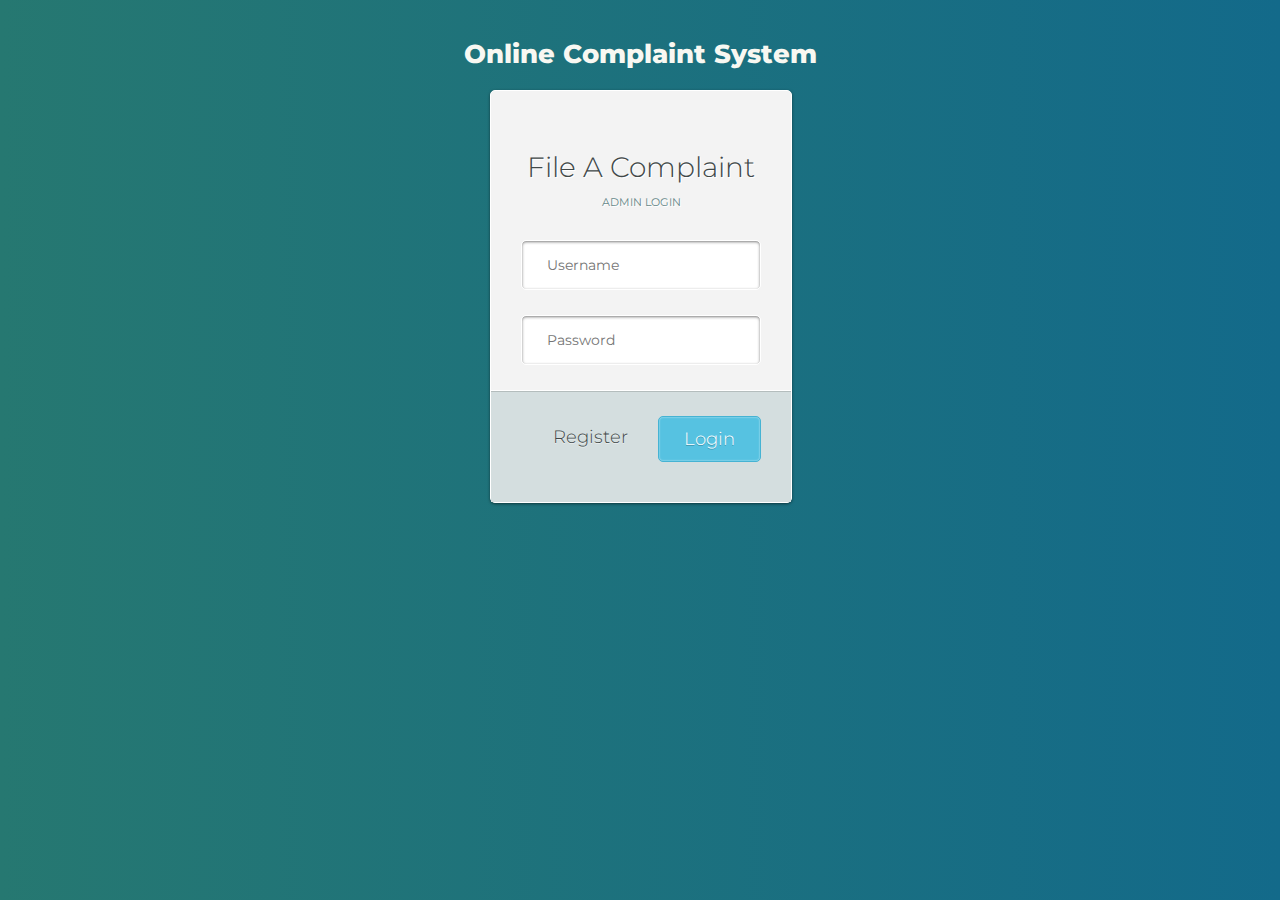
<file: new/index.html>
<!DOCTYPE html>
<html >
<head>
  <!--
  
 ▄████▄   ▒█████  ▓█████▄ ▓█████  ▄████▄   ██░ ██ ▓█████   █████▒    ██▒   █▓ ██▓▄▄▄█████▓
▒██▀ ▀█  ▒██▒  ██▒▒██▀ ██▌▓█   ▀ ▒██▀ ▀█  ▓██░ ██▒▓█   ▀ ▓██   ▒    ▓██░   █▒▓██▒▓  ██▒ ▓▒
▒▓█    ▄ ▒██░  ██▒░██   █▌▒███   ▒▓█    ▄ ▒██▀▀██░▒███   ▒████ ░     ▓██  █▒░▒██▒▒ ▓██░ ▒░
▒▓▓▄ ▄██▒▒██   ██░░▓█▄   ▌▒▓█  ▄ ▒▓▓▄ ▄██▒░▓█ ░██ ▒▓█  ▄ ░▓█▒  ░      ▒██ █░░░██░░ ▓██▓ ░ 
▒ ▓███▀ ░░ ████▓▒░░▒████▓ ░▒████▒▒ ▓███▀ ░░▓█▒░██▓░▒████▒░▒█░          ▒▀█░  ░██░  ▒██▒ ░ 
░ ░▒ ▒  ░░ ▒░▒░▒░  ▒▒▓  ▒ ░░ ▒░ ░░ ░▒ ▒  ░ ▒ ░░▒░▒░░ ▒░ ░ ▒ ░          ░ ▐░  ░▓    ▒ ░░   
  ░  ▒     ░ ▒ ▒░  ░ ▒  ▒  ░ ░  ░  ░  ▒    ▒ ░▒░ ░ ░ ░  ░ ░            ░ ░░   ▒ ░    ░    
░        ░ ░ ░ ▒   ░ ░  ░    ░   ░         ░  ░░ ░   ░    ░ ░            ░░   ▒ ░  ░      
░ ░          ░ ░     ░       ░  ░░ ░       ░  ░  ░   ░  ░                 ░   ░           
░                  ░             ░                                       ░                

-->

  <meta charset="utf-8" />
  <meta name="viewport" content="width=device-width, initial-scale=1" />
  <meta name="author" content="Vinit Shahdeo" />
  <link href="css/login_style.css" type="text/css" rel="stylesheet" />
  <link rel="shortcut icon" href="./favicon.ico" type="image/x-icon" />
  <title>Admin Login - File A Complaint</title>
  <style>
      #test{
          margin-top:3%;
      }
      #test h1{
          text-align: center;
          font-weight: 800;
      }
  </style>
      <link rel="stylesheet" href="css/login_style.css">
</head>

<body>
    <div id="test"><h1>Online Complaint System</h1></div>
  <div id="wrapper">
    
	<form name="login-form" class="login-form" action="login.php" method="post">
	  
		<div class="header">
            <h1><center>File A Complaint</center></h1>
		<span><center><strong>ADMIN LOGIN</strong></center></span>
		</div>
	
		<div class="content">
		<input name="username" type="text" class="input username" placeholder="Username" required/>
		<div class="user-icon"></div>
		<input name="password" type="password" class="input password" placeholder="Password" required/>
		<div class="pass-icon"></div>		
		</div>

		<div class="footer">
		<input type="submit" name="login" value="Login" class="button" />
            <a href="#"><button type="button" class="register" >Register</button></a>
		</div>
	
	</form>

</div>
</body>
<!---Copyright CodeChef VIT Chapter | 2017 -->
<!--- Report bugs here - vinitshahdeo@gmail.com -->
</html>
</file>
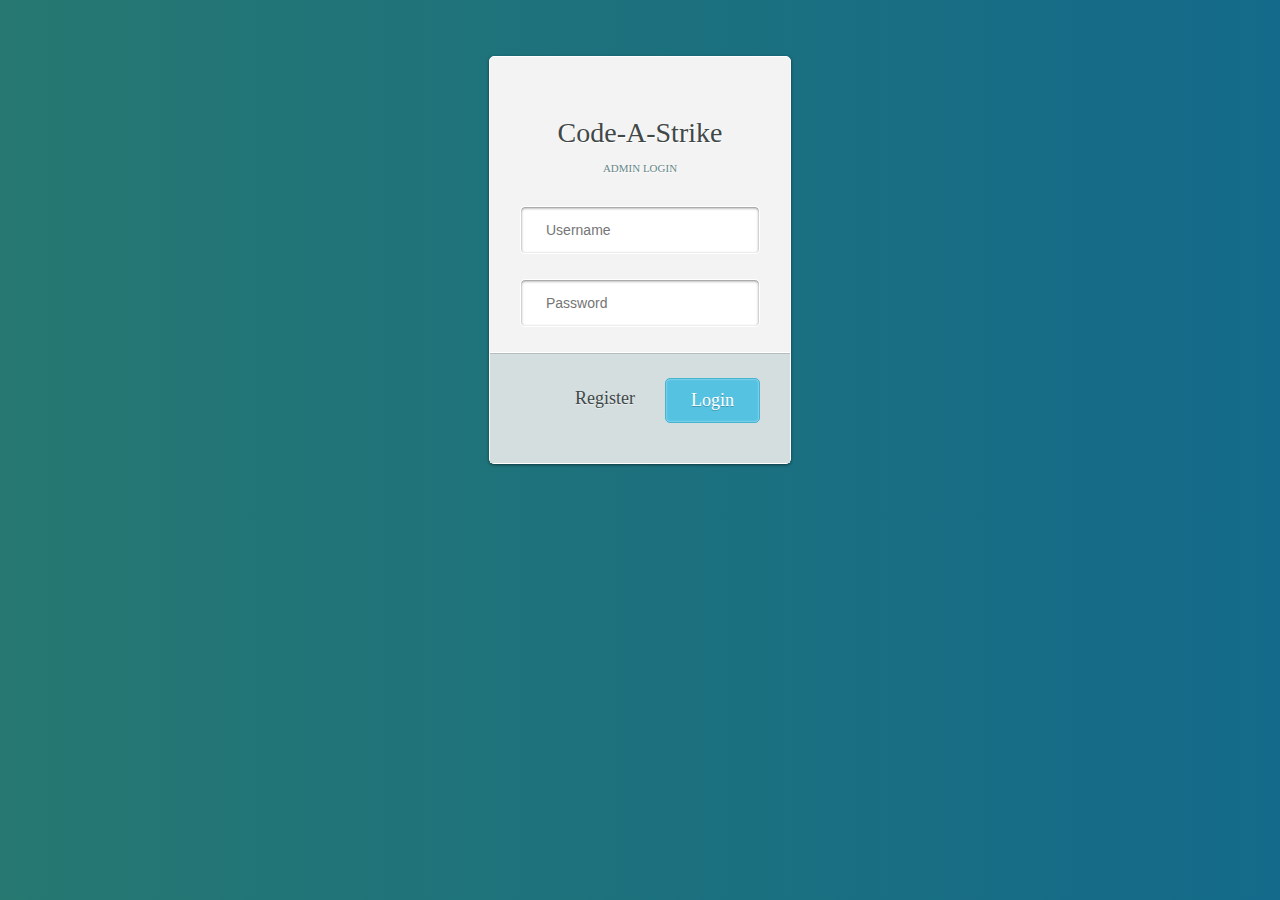
<file: new/uploads/index.html>
<!DOCTYPE html>
<html >
<head>
  <meta charset="UTF-8">
  <title>Admin Login - CodeAstrike</title>
  
  
  
      <link rel="stylesheet" href="css/login_style.css">

  
</head>

<body>
     
  <div id="wrapper">
      <br/><br/></br>
	<form name="login-form" class="login-form" action="login.php" method="post">
	  
		<div class="header">
             
            <h1><center>Code-A-Strike</center></h1>
		<span><center><strong>ADMIN LOGIN</strong></center></span>
		</div>
	
		<div class="content">
		<input name="username" type="text" class="input username" placeholder="Username" />
		<div class="user-icon"></div>
		<input name="password" type="password" class="input password" placeholder="Password" />
		<div class="pass-icon"></div>		
		</div>

		<div class="footer">
		<input type="submit" name="login" value="Login" class="button" />
            <a href="register.php"><button type="button" class="register" >Register</button></a>
		</div>
	
	</form>

</div>
</body>
</html>
</file>
<file: new/css/login_style.css>
/* Author - Vinit Shahdeo */
@import url('https://fonts.googleapis.com/css?family=Montserrat');
body {
	border: none;
	outline: none;
	font-weight:300;
	text-align: left;
	text-decoration: none;
	font-size:13px;
	font-family: 'Montserrat', sans-serif;
	color:#F8F8F2;
	background: #136a8a; 
    background: -webkit-linear-gradient(to left, #136a8a , #267871); 
    background: linear-gradient(to left, #136a8a , #267871);        
}


#wrapper {
	width: 300px;
	height: 300px;
	margin: 20px auto;
}


/*
LOGIN FORM
*/

.login-form {
	width: 300px;
	margin: 0 auto;
	position: relative;
	
	background: #f3f3f3;
	border: 1px solid #fff;
	border-radius: 5px;
	
	box-shadow: 0 1px 3px rgba(0,0,0,0.5);
	-moz-box-shadow: 0 1px 3px rgba(0,0,0,0.5);
	-webkit-box-shadow: 0 1px 3px rgba(0,0,0,0.5);
}

/*
HEADER
*/
.login-form .header {
	padding: 40px 30px 30px 30px;
}

.login-form .header h1 {
	font-family: 'Montserrat', serif;
	font-weight: 300;
	font-size: 28px;
	line-height:34px;
	color: #414848;
	text-shadow: 1px 1px 0 rgba(256,256,256,1.0);
	margin-bottom: 10px;
}

.login-form .header span {
	font-size: 11px;
	line-height: 16px;
	color: #678889;
	text-shadow: 1px 1px 0 rgba(256,256,256,1.0);
}

/*
CONTENT
*/

.login-form .content {
	padding: 0 30px 25px 30px;
}

/* Input field */
.login-form .content .input {
	width: 188px;
	padding: 15px 25px;
	
	font-family: "Montserrat", sans-serif;
	font-weight: 400;
	font-size: 14px;
	color: #9d9e9e;
	text-shadow: 1px 1px 0 rgba(256,256,256,1.0);
	
	background: #fff;
	border: 1px solid #fff;
	border-radius: 5px;
	
	box-shadow: inset 0 1px 3px rgba(0,0,0,0.50);
	-moz-box-shadow: inset 0 1px 3px rgba(0,0,0,0.50);
	-webkit-box-shadow: inset 0 1px 3px rgba(0,0,0,0.50);
}

/* Second input field */
.login-form .content .password, .login-form .content .pass-icon {
	margin-top: 25px;
}

.login-form .content .input:hover {
	background: #dfe9ec;
	color: #414848;
}

.login-form .content .input:focus {
	background: #dfe9ec;
	color: #414848;
	
	box-shadow: inset 0 1px 2px rgba(0,0,0,0.25);
	-moz-box-shadow: inset 0 1px 2px rgba(0,0,0,0.25);
	-webkit-box-shadow: inset 0 1px 2px rgba(0,0,0,0.25);
}

.user-icon, .pass-icon {
	width: 46px;
	height: 47px;
	display: block;
	position: absolute;
	left: 0px;
	padding-right: 2px;
	z-index: -1;
	
	-moz-border-radius-topleft: 5px;
	-moz-border-radius-bottomleft: 5px;
	-webkit-border-top-left-radius: 5px;
	-webkit-border-bottom-left-radius: 5px;
}

.user-icon {
	top:153px; 
	background: rgba(65,72,72,0.75) url(http://www.demo.amitjakhu.com/login-form/images/user-icon.png) no-repeat center;	
}

.pass-icon {
	top:201px;
	background: rgba(65,72,72,0.75) url(http://www.demo.amitjakhu.com/login-form/images/pass-icon.png) no-repeat center;
}

.content input:focus + div{
	left: -46px;
}

/* Animation */
.input, .user-icon, .pass-icon, .button, .register {
	transition: all 0.5s ease;
	-moz-transition: all 0.5s ease;
	-webkit-transition: all 0.5s ease;
	-o-transition: all 0.5s ease;
	-ms-transition: all 0.5s ease;
}

/*
FOOTER
*/

.login-form .footer {
	padding: 25px 30px 40px 30px;
	overflow: auto;
	
	background: #d4dedf;
	border-top: 1px solid #fff;
	
	box-shadow: inset 0 1px 0 rgba(0,0,0,0.15);
	-moz-box-shadow: inset 0 1px 0 rgba(0,0,0,0.15);
	-webkit-box-shadow: inset 0 1px 0 rgba(0,0,0,0.15);
}

/* Login button */
.login-form .footer .button {
	float:right;
	padding: 11px 25px;
	
	font-family: 'Montserrat', serif;
	font-weight: 300;
	font-size: 18px;
	color: #fff;
	text-shadow: 0px 1px 0 rgba(0,0,0,0.25);
	
	background: #56c2e1;
	border: 1px solid #46b3d3;
	border-radius: 5px;
	cursor: pointer;
	
	box-shadow: inset 0 0 2px rgba(256,256,256,0.75);
	-moz-box-shadow: inset 0 0 2px rgba(256,256,256,0.75);
	-webkit-box-shadow: inset 0 0 2px rgba(256,256,256,0.75);
}

.login-form .footer .button:hover {
	background: #3f9db8;
	border: 1px solid rgba(256,256,256,0.75);
	
	box-shadow: inset 0 1px 3px rgba(0,0,0,0.5);
	-moz-box-shadow: inset 0 1px 3px rgba(0,0,0,0.5);
	-webkit-box-shadow: inset 0 1px 3px rgba(0,0,0,0.5);
}

.login-form .footer .button:focus {
	position: relative;
	bottom: -1px;
	
	background: #56c2e1;
	
	box-shadow: inset 0 1px 6px rgba(256,256,256,0.75);
	-moz-box-shadow: inset 0 1px 6px rgba(256,256,256,0.75);
	-webkit-box-shadow: inset 0 1px 6px rgba(256,256,256,0.75);
}

/* Register button */
.login-form .footer .register {
	display: block;
	float: right;
	padding: 10px;
	margin-right: 20px;
	
	background: none;
	border: none;
	cursor: pointer;
	
	font-family: 'Montserrat', serif;
	font-weight: 300;
	font-size: 18px;
	color: #414848;
	text-shadow: 0px 1px 0 rgba(256,256,256,0.5);
}

.login-form .footer .register:hover {
	color: #3f9db8;
}

.login-form .footer .register:focus {
	position: relative;
	bottom: -1px;
}
/* Copyright 2017 | CodeChef VIT */
</file>
<file: new/uploads/css/login_style.css>
body {
	border: none;
	outline: none;
	font-weight:300;
	text-align: left;
	text-decoration: none;
	height: 500px;
	font-size:13px;
	font-family: Montserrat;
	color:#F8F8F2;
	background: #136a8a; /* fallback for old browsers */
background: -webkit-linear-gradient(to left, #136a8a , #267871); /* Chrome 10-25, Safari 5.1-6 */
background: linear-gradient(to left, #136a8a , #267871); /* W3C, IE 10+/ Edge, Firefox 16+, Chrome 26+, Opera 12+, Safari 7+ */
        
        
}
}

#wrapper {
	/* Center wrapper perfectly */
	width: 300px;
	height: 300px;
	margin: 70px auto;
}


/*******************
LOGIN FORM
*******************/

.login-form {
	width: 300px;
	margin: 0 auto;
	position: relative;
	
	background: #f3f3f3;
	border: 1px solid #fff;
	border-radius: 5px;
	
	box-shadow: 0 1px 3px rgba(0,0,0,0.5);
	-moz-box-shadow: 0 1px 3px rgba(0,0,0,0.5);
	-webkit-box-shadow: 0 1px 3px rgba(0,0,0,0.5);
}

/*******************
HEADER
*******************/

.login-form .header {
	padding: 40px 30px 30px 30px;
}

.login-form .header h1 {
	font-family: 'Montserrat', serif;
	font-weight: 300;
	font-size: 28px;
	line-height:34px;
	color: #414848;
	text-shadow: 1px 1px 0 rgba(256,256,256,1.0);
	margin-bottom: 10px;
}

.login-form .header span {
	font-size: 11px;
	line-height: 16px;
	color: #678889;
	text-shadow: 1px 1px 0 rgba(256,256,256,1.0);
}

/*******************
CONTENT
*******************/

.login-form .content {
	padding: 0 30px 25px 30px;
}

/* Input field */
.login-form .content .input {
	width: 188px;
	padding: 15px 25px;
	
	font-family: "Montserrat", sans-serif;
	font-weight: 400;
	font-size: 14px;
	color: #9d9e9e;
	text-shadow: 1px 1px 0 rgba(256,256,256,1.0);
	
	background: #fff;
	border: 1px solid #fff;
	border-radius: 5px;
	
	box-shadow: inset 0 1px 3px rgba(0,0,0,0.50);
	-moz-box-shadow: inset 0 1px 3px rgba(0,0,0,0.50);
	-webkit-box-shadow: inset 0 1px 3px rgba(0,0,0,0.50);
}

/* Second input field */
.login-form .content .password, .login-form .content .pass-icon {
	margin-top: 25px;
}

.login-form .content .input:hover {
	background: #dfe9ec;
	color: #414848;
}

.login-form .content .input:focus {
	background: #dfe9ec;
	color: #414848;
	
	box-shadow: inset 0 1px 2px rgba(0,0,0,0.25);
	-moz-box-shadow: inset 0 1px 2px rgba(0,0,0,0.25);
	-webkit-box-shadow: inset 0 1px 2px rgba(0,0,0,0.25);
}

.user-icon, .pass-icon {
	width: 46px;
	height: 47px;
	display: block;
	position: absolute;
	left: 0px;
	padding-right: 2px;
	z-index: -1;
	
	-moz-border-radius-topleft: 5px;
	-moz-border-radius-bottomleft: 5px;
	-webkit-border-top-left-radius: 5px;
	-webkit-border-bottom-left-radius: 5px;
}

.user-icon {
	top:153px; /* Positioning fix for slide-in, got lazy to think up of simpler method. */
	background: rgba(65,72,72,0.75) url(http://www.demo.amitjakhu.com/login-form/images/user-icon.png) no-repeat center;	
}

.pass-icon {
	top:201px;
	background: rgba(65,72,72,0.75) url(http://www.demo.amitjakhu.com/login-form/images/pass-icon.png) no-repeat center;
}

.content input:focus + div{
	left: -46px;
}

/* Animation */
.input, .user-icon, .pass-icon, .button, .register {
	transition: all 0.5s ease;
	-moz-transition: all 0.5s ease;
	-webkit-transition: all 0.5s ease;
	-o-transition: all 0.5s ease;
	-ms-transition: all 0.5s ease;
}

/*******************
FOOTER
*******************/

.login-form .footer {
	padding: 25px 30px 40px 30px;
	overflow: auto;
	
	background: #d4dedf;
	border-top: 1px solid #fff;
	
	box-shadow: inset 0 1px 0 rgba(0,0,0,0.15);
	-moz-box-shadow: inset 0 1px 0 rgba(0,0,0,0.15);
	-webkit-box-shadow: inset 0 1px 0 rgba(0,0,0,0.15);
}

/* Login button */
.login-form .footer .button {
	float:right;
	padding: 11px 25px;
	
	font-family: 'Montserrat', serif;
	font-weight: 300;
	font-size: 18px;
	color: #fff;
	text-shadow: 0px 1px 0 rgba(0,0,0,0.25);
	
	background: #56c2e1;
	border: 1px solid #46b3d3;
	border-radius: 5px;
	cursor: pointer;
	
	box-shadow: inset 0 0 2px rgba(256,256,256,0.75);
	-moz-box-shadow: inset 0 0 2px rgba(256,256,256,0.75);
	-webkit-box-shadow: inset 0 0 2px rgba(256,256,256,0.75);
}

.login-form .footer .button:hover {
	background: #3f9db8;
	border: 1px solid rgba(256,256,256,0.75);
	
	box-shadow: inset 0 1px 3px rgba(0,0,0,0.5);
	-moz-box-shadow: inset 0 1px 3px rgba(0,0,0,0.5);
	-webkit-box-shadow: inset 0 1px 3px rgba(0,0,0,0.5);
}

.login-form .footer .button:focus {
	position: relative;
	bottom: -1px;
	
	background: #56c2e1;
	
	box-shadow: inset 0 1px 6px rgba(256,256,256,0.75);
	-moz-box-shadow: inset 0 1px 6px rgba(256,256,256,0.75);
	-webkit-box-shadow: inset 0 1px 6px rgba(256,256,256,0.75);
}

/* Register button */
.login-form .footer .register {
	display: block;
	float: right;
	padding: 10px;
	margin-right: 20px;
	
	background: none;
	border: none;
	cursor: pointer;
	
	font-family: 'Montserrat', serif;
	font-weight: 300;
	font-size: 18px;
	color: #414848;
	text-shadow: 0px 1px 0 rgba(256,256,256,0.5);
}

.login-form .footer .register:hover {
	color: #3f9db8;
}

.login-form .footer .register:focus {
	position: relative;
	bottom: -1px;
}
</file>
